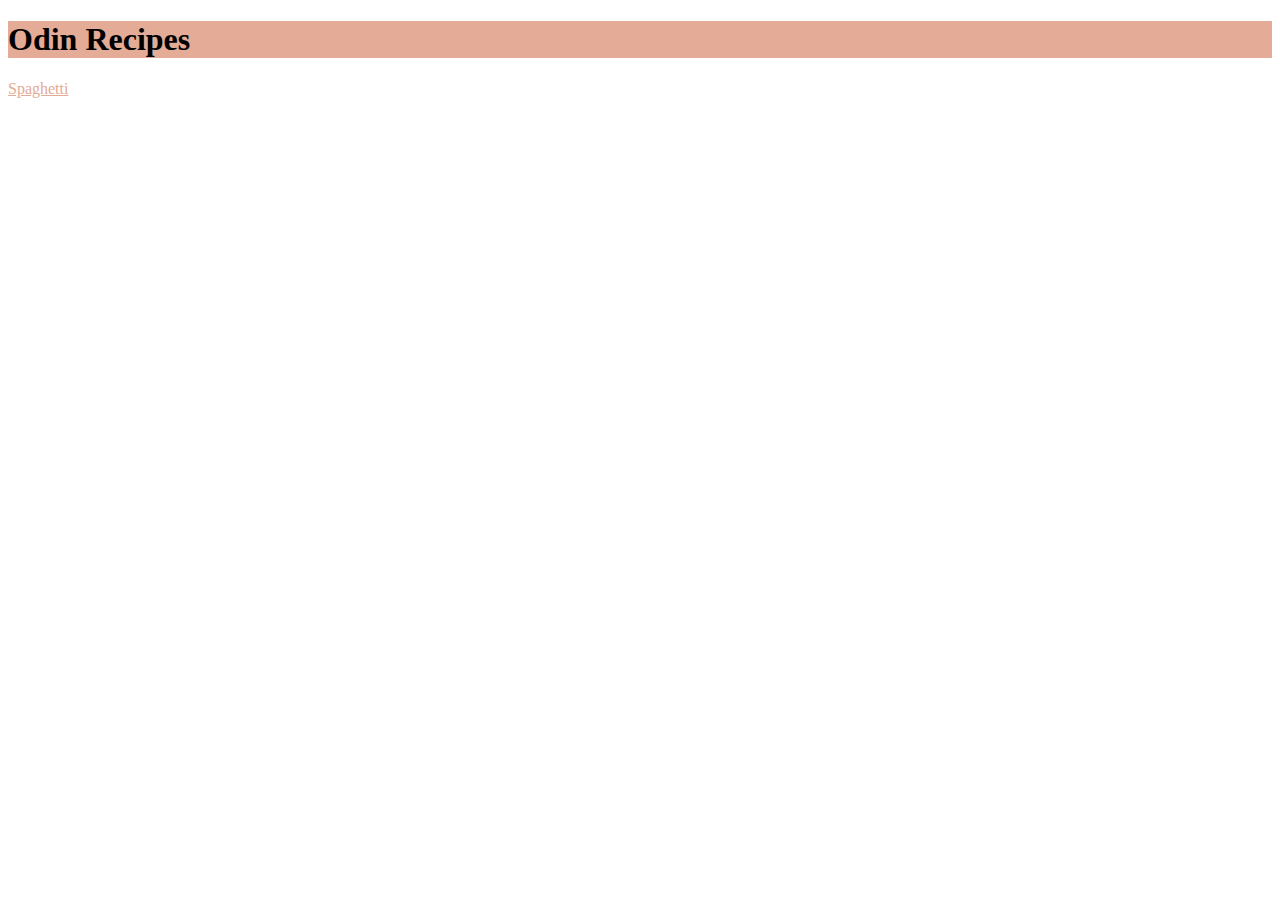
<file: index.html>
<!DOCTYPE html>
<html lang="en">
<head>
    <meta charset="UTF-8">
    <meta http-equiv="X-UA-Compatible" content="IE=edge">
    <meta name="viewport" content="width=device-width, initial-scale=1.0">
    <title>Document</title>
    <link rel="stylesheet" type="text/css" href="index-CSS/syntax.css">
</head>
<body>
    <h1>Odin Recipes</h1>

    <a href="recipes/spaghetti.html">Spaghetti</a>
</body>
</html>
</file>
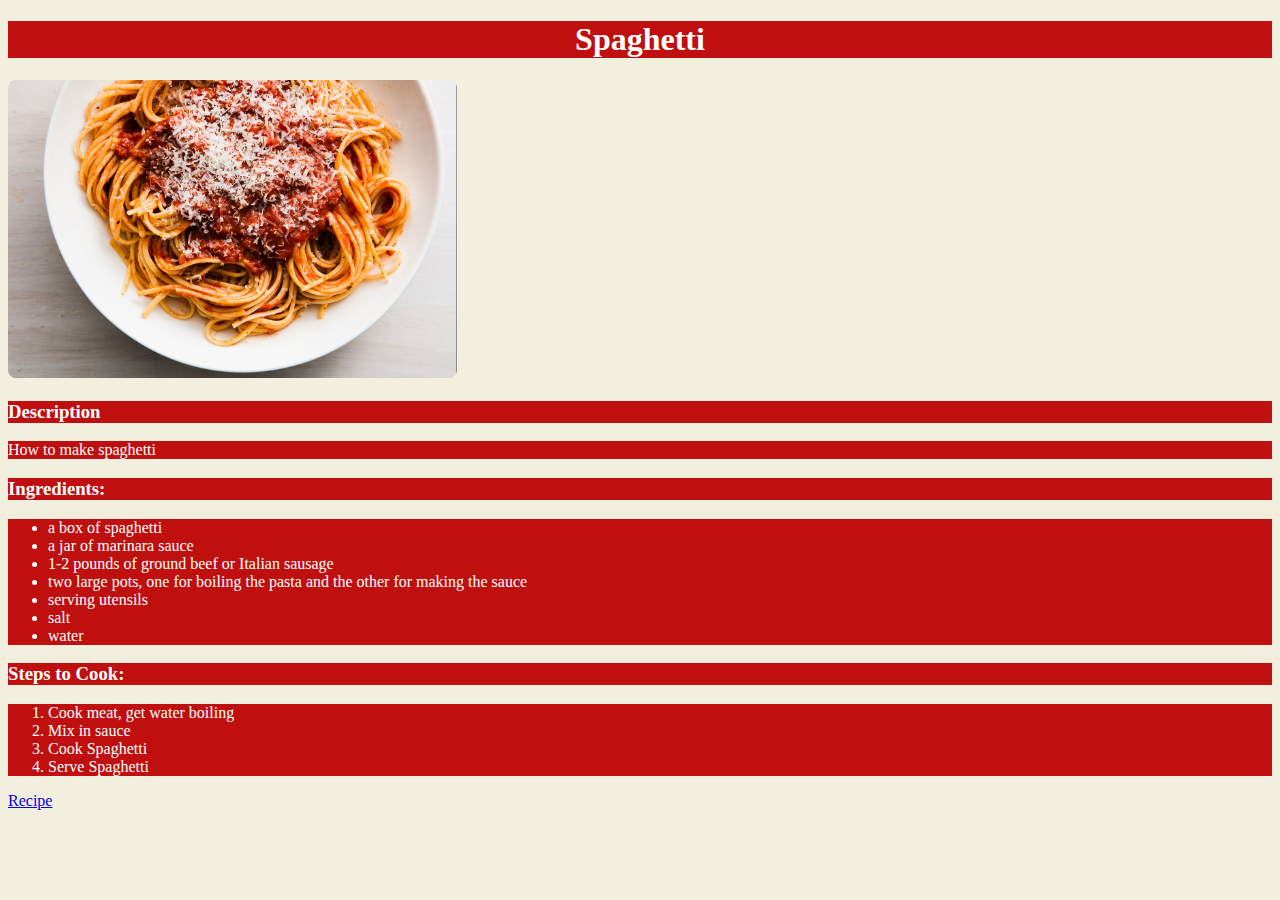
<file: recipes/spaghetti.html>
<!DOCTYPE html>
<html lang="en">
<head>
    <meta charset="UTF-8">
    <meta http-equiv="X-UA-Compatible" content="IE=edge">
    <meta name="viewport" content="width=device-width, initial-scale=1.0">
    <title>Document</title>
    <link rel="stylesheet" type="text/css" href="CSS/syntax.css">
</head>
<body>
   <h1 class="head">Spaghetti</h1> 
   <img src="images/Spaget.jpg" alt="Big, beautiful plate of spaghetti">
<h3>Description</h3>
   <p>How to make spaghetti</p>
<h3>Ingredients:</h3>
   <ul>
       <li>a box of spaghetti</li>
       <li>a jar of marinara sauce</li>
       <li>1-2 pounds of ground beef or Italian sausage</li>
       <li>two large pots, one for boiling the pasta and the other for making the sauce</li>
       <li>serving utensils</li>
       <li>salt</li>
       <li>water</li>
   </ul>
<h3>Steps to Cook:</h3>
   <ol>
<li>Cook meat, get water boiling</li>
<li>Mix in sauce</li>
<li>Cook Spaghetti</li>
<li>Serve Spaghetti</li>
   </ol>

   <a href="https://www.instructables.com/How-to-make-spaghetti-in-a-couple-easy-steps/">Recipe</a>
</body>
</html>
</file>
<file: index-CSS/syntax.css>
h1 {
background-color: rgb(228, 171, 150);
}

a {
    color: rgb(228, 171, 150);
}
</file>
<file: recipes/CSS/syntax.css>
body {
    background-color: rgb(243, 239, 223);
}

.head {
color: rgb(255, 255, 255);
background-color: rgb(192, 15, 15);
text-align: center;
}

img {
    width: 449px;
    height: auto;
    border-radius: 8px;
}

h3, p, ul, ol {
    background-color: rgb(192, 15, 15);
    color: white;
}
</file>
